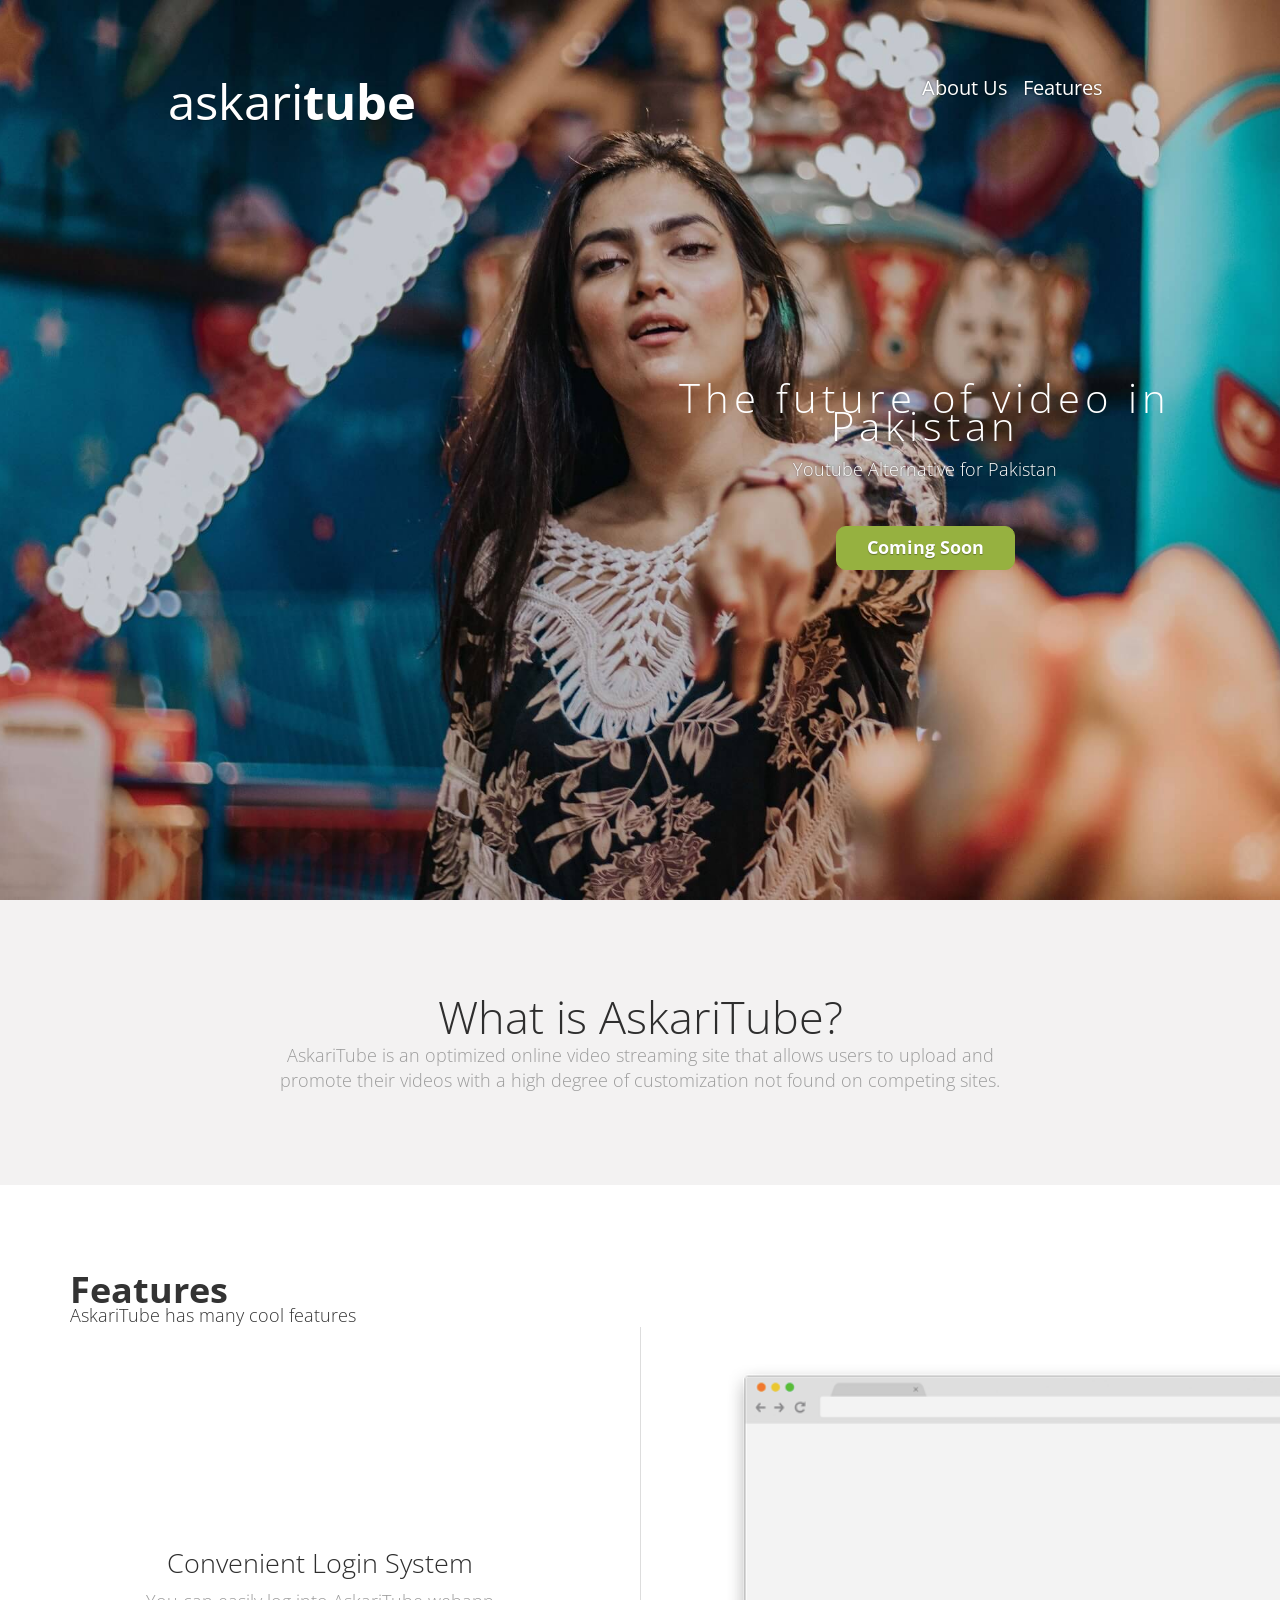
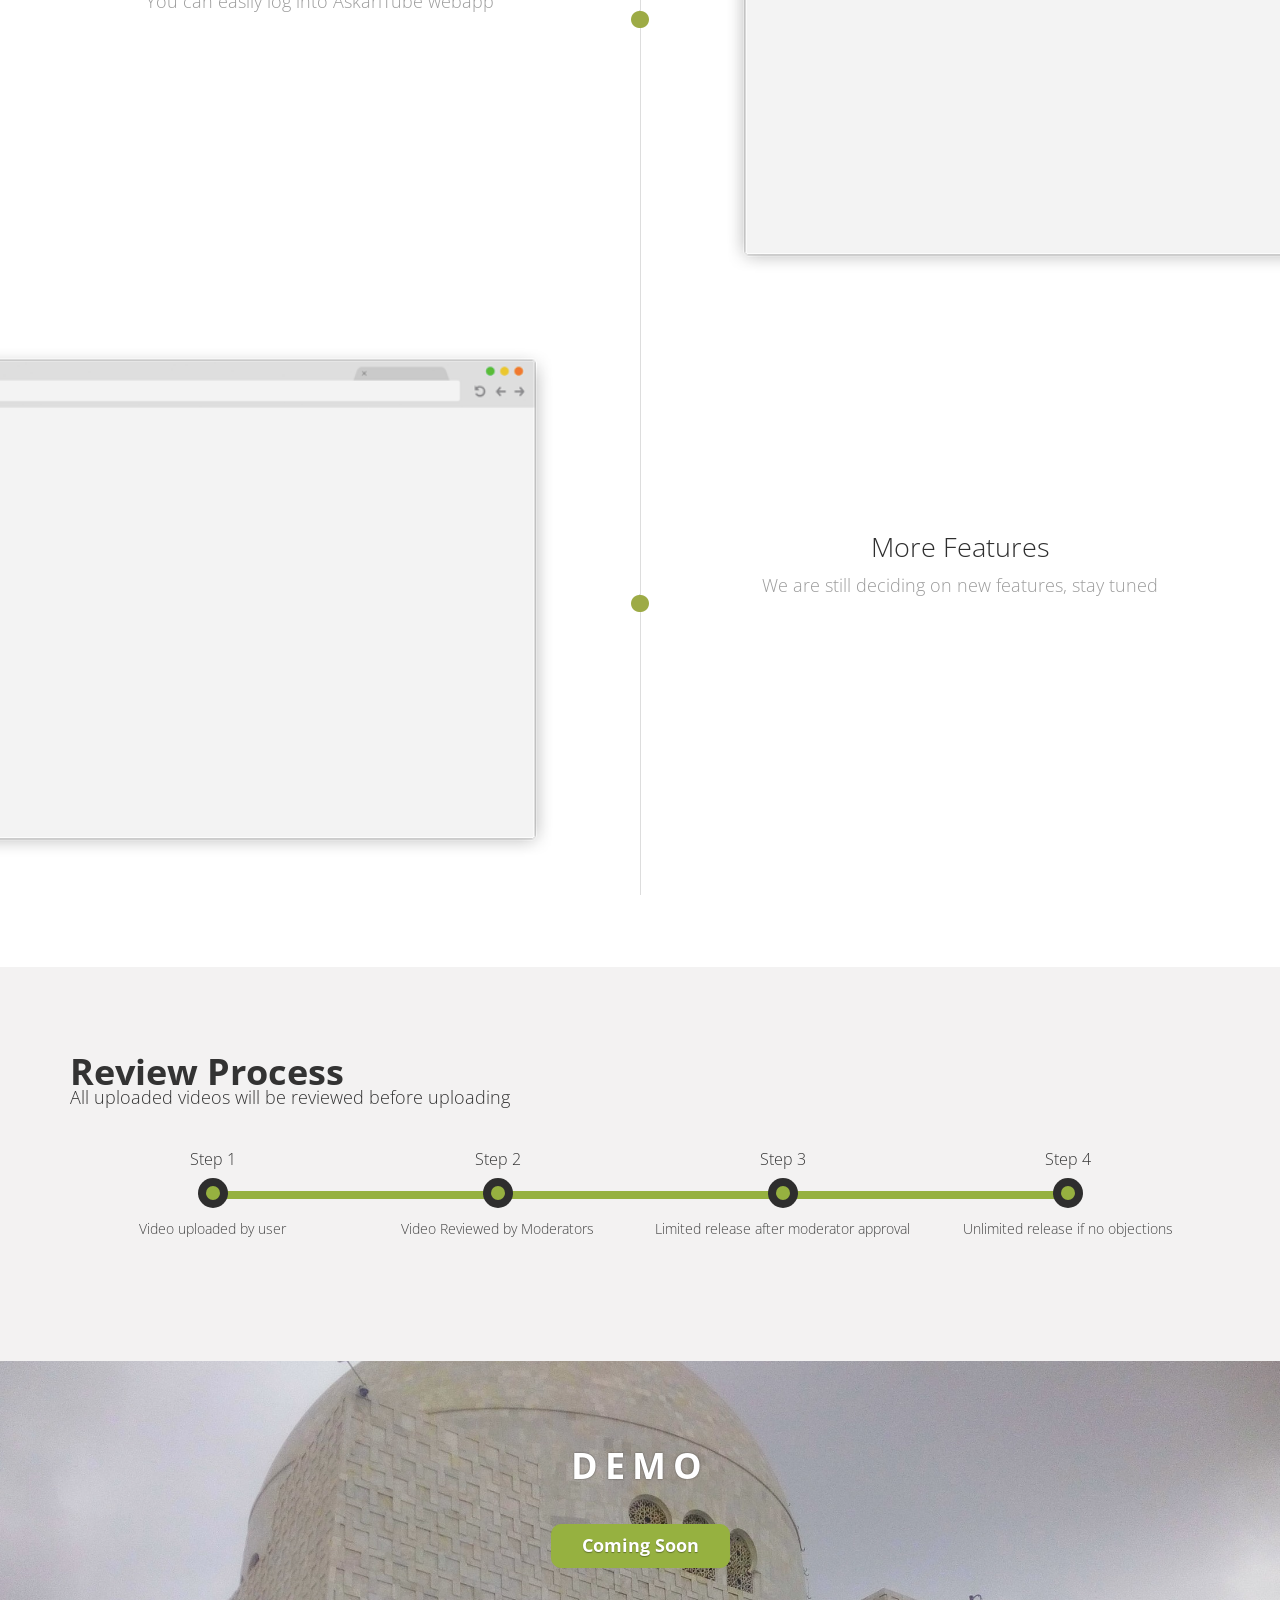
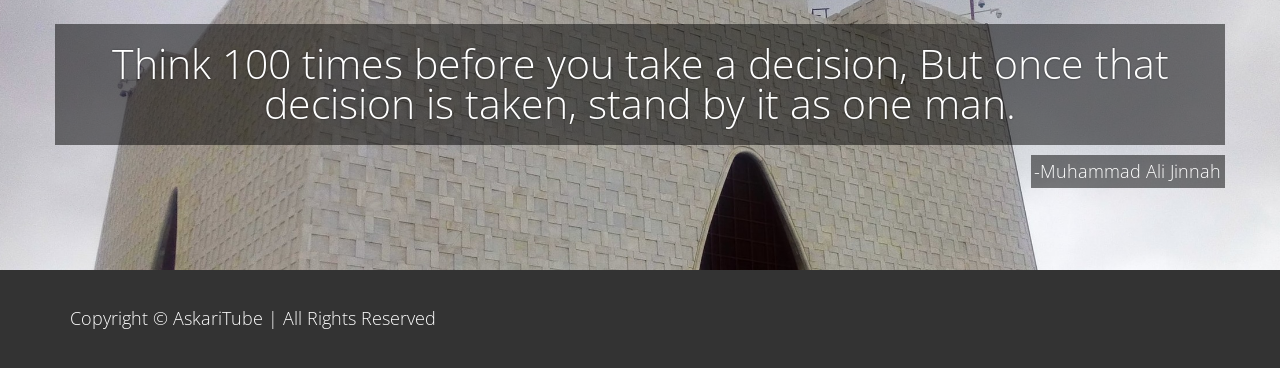
<file: index.html>
﻿<!DOCTYPE html>
<html lang="">

<head>
    <meta charset="UTF-8">
    <meta name="viewport" content="width=device-width, initial-scale=1.0">
    <link rel="apple-touch-icon" href="apple-touch-icon.png">
    <meta name="description" content="Askari Tube is the future of video in Pakistan">
    <meta name="author" content="Ahsan Altaf">
    <meta name="keywords" content="video, youtube, askaritube, askari">

    <title>Askaritube - The future of video in Pakistan</title>

    <link href='http://fonts.googleapis.com/css?family=Open+Sans:400,300,700' rel='stylesheet' type='text/css'>
    <link rel="stylesheet" href="https://maxcdn.bootstrapcdn.com/bootstrap/3.3.6/css/bootstrap.min.css" integrity="sha384-1q8mTJOASx8j1Au+a5WDVnPi2lkFfwwEAa8hDDdjZlpLegxhjVME1fgjWPGmkzs7" crossorigin="anonymous">


    <link rel="stylesheet" type="text/css" href="css/animate.min.css" />
    <link rel="stylesheet" type="text/css" href="css/component.css" />

    <!--[if IE]>
        <script src="https://cdn.jsdelivr.net/html5shiv/3.7.2/html5shiv.min.js"></script>
        <script src="https://cdn.jsdelivr.net/respond/1.4.2/respond.min.js"></script>
    <![endif]-->
	
	<script data-ad-client="ca-pub-6098305162866987" async src="https://pagead2.googlesyndication.com/pagead/js/adsbygoogle.js"></script>
</head>

<body id="pagetop">
    <header>

        <div class="container">
            <div class="row">
                <div class=" col-lg-3 col-lg-offset-1">
                    <div class="logo">askari<span>tube</span></div>
                </div>
                <div class=" col-lg-5 col-lg-offset-2 navii">
                   
                   
                  <nav class="text-right">
					<ul>
						<li ><a href="#aboutus">About Us</a></li>
						<li ><a href="#features">Features</a></li>
						
					</ul>
				</nav>
				
                   
                   
                   
                </div>
                <div class="col-lg-12 col-sm-12 hide-for-small text-center">

                    
                </div>
				
				<div class="col-lg-12 col-sm-12  text-center maintitle">

                    
			
				
				<div class="col-lg-6  text-center">
					
					
					<div class="ytblock">
  <embed
    src="https://www.youtube.com/embed/Ohrxz72kv8Q?autohide=1&autoplay=1 "
    wmode="transparent"
    type="video/mp4"
    width="100%" height="100%"
    allow="autoplay; encrypted-media; picture-in-picture"
    allowfullscreen
    title="Keyboard Cat"
  >
</div>
                    
                </div>
				
				
						<div class="col-lg-6  text-center">

                     <h2 class="title  wow fadeIn">The future of video in Pakistan</h2>
					 
					 <p class="subtitle wow fadeIn" data-wow-delay="0.4s">Youtube Alternative for Pakistan</p>
                    <button type="button" class="btn btn-primary header-cta-button wow fadeIn" data-wow-delay="1s">Coming Soon</button>
                </div>
				
					
                </div>

                <!--
                   <div class="arrow wow bounce" data-wow-delay="1.4s">
                    <span class="glyphicon glyphicon-menu-down" aria-hidden="true"></span>
                </div>
                

                -->

                

            </div>
        </div>
    </header>

    <section id="aboutus">
        <div class="container">
            <div class="row wow fadeIn">
                <div class="col-sm-8 col-centered">

                    <h2 class="text-center">What is AskariTube?</h2>




                    <p class="text-center">AskariTube is an optimized online video streaming site that allows users to upload and promote their videos with a high degree of customization not found on competing sites. 
                    </p>






                </div>
            </div>
        </div>
    </section>



    <section id="features">
        <div class="container">
            <div class="row">
                <div class="col-md-8 col-lg-10 ">


                    <h2 class="featuredh2">Features</h2>
                    <div class="subtitle">AskariTube has many cool features</div>



                </div>

            </div>


        </div>



        <div class="container-fluid wow fadeIn" data-wow-delay="0.3s">
            <div class="row myrow">
            

                <div class="col-sm-6">
                    <div style="margin:0 auto; display:block; padding:200px 0px; text-align:center; ">
                        <h3 class="featured">Convenient Login System</h3>


                        <div class="row">
                            <div class="col-sm-8 col-sm-offset-2 text-center">


                                <p>You can easily log into AskariTube webapp </p>

                            </div>
                        </div>

                    </div>
                </div>



                <div class="col-sm-6 mybbg" style="
background:url(img/right.png) no-repeat top center ;
-webkit-background-size: cover;
-moz-background-size: cover;
-o-background-size: cover;
background-size: cover;
height:584px; ">
                </div>


            </div>
        </div>



        <div class="container-fluid wow fadeIn" data-wow-delay="0.3s">
             <div class="row myrow">

                <div class="col-md-6" style="
background:url(img/left.png) no-repeat top center ;
-webkit-background-size: cover;
-moz-background-size: cover;
-o-background-size: cover;
background-size: cover;
height:584px; ">
                </div>



                <div class="col-sm-6">
                    <div style="margin:0 auto; display:block; padding:200px 0px; text-align:center; ">
                        <h3 class="featured">More Features</h3>


                        <div class="row">
                            <div class="col-sm-8 col-sm-offset-2 text-center">
                                <p>We are still deciding on new features, stay tuned</p>

                            </div>
                        </div>


                    </div>
                </div>

            </div>
        </div>









    </section>



    <section id="reviewprocess">



        <div class="container">
            <div class="row">
                <div class="col-md-8 col-lg-10 ">


                    <h2 class="featuredh2">Review Process</h2>
                    <div class="subtitle">All uploaded videos will be reviewed before uploading</div>




                </div>

            </div>


        </div>







        <div class="container">


            <div class="row bs-wizard" style="border-bottom:0;">

                <div class="col-xs-3 bs-wizard-step complete wow zoomIn" >
                    <div class="text-center bs-wizard-stepnum">Step 1</div>
                    <div class="progress">
                        <div class="progress-bar"></div>
                    </div>
                    <a href="#" class="bs-wizard-dot"></a>
                    <div class="bs-wizard-info text-center">Video uploaded by user</div>
                </div>

                <div class="col-xs-3 bs-wizard-step complete wow zoomIn" data-wow-delay="0.1s">
                    <!-- complete -->
                    <div class="text-center bs-wizard-stepnum">Step 2</div>
                    <div class="progress">
                        <div class="progress-bar"></div>
                    </div>
                    <a href="#" class="bs-wizard-dot"></a>
                    <div class="bs-wizard-info text-center">Video Reviewed by Moderators</div>
                </div>


                <div class="col-xs-3 bs-wizard-step complete wow zoomIn" data-wow-delay="0.2s">
                    <!-- complete -->
                    <div class="text-center bs-wizard-stepnum">Step 3</div>
                    <div class="progress">
                        <div class="progress-bar"></div>
                    </div>
                    <a href="#" class="bs-wizard-dot"></a>
                    <div class="bs-wizard-info text-center">Limited release after moderator approval</div>
                </div>







                <div class="col-xs-3 bs-wizard-step active wow zoomIn" data-wow-delay="0.3s">
                    <!-- complete -->
                    <div class="text-center bs-wizard-stepnum">Step 4</div>
                    <div class="progress">
                        <div class="progress-bar"></div>
                    </div>
                    <a href="#" class="bs-wizard-dot"></a>
                    <div class="bs-wizard-info text-center">Unlimited release if no objections</div>
                </div>


            </div>





        </div>
        </div>




        </div>

    </section>


    <section id="quote">



        <div class="container">
            <div class="row">
                <div class="col-sm-4 col-centered text-center">


                    <h2 class="boxedh2">Demo</h2>
                    <button type="button" class="btn btn-primary header-cta-button">Coming Soon</button>

                </div>



                <h2 class="text-center quote wow zoomIn">Think 100 times before you take a decision, But once that decision is taken, stand by it as one man.</h2>
                <p class="quote-p">-Muhammad Ali Jinnah</p>



            </div>

        </div>
    </section>



    <footer>
        <div class="container">
            <div class="row">
                <div class="col-xs-12">
                    Copyright © AskariTube | All Rights Reserved

                </div>
            </div>
        </div>



    </footer>

    <script src="js/vendor/jquery.js"></script>

    <script src="js/vendor/wow.min.js"></script>
    <script src="js/vendor/modernizr.js"></script>




    <!-- Latest compiled and minified JavaScript -->
    <script src="https://maxcdn.bootstrapcdn.com/bootstrap/3.3.6/js/bootstrap.min.js" integrity="sha384-0mSbJDEHialfmuBBQP6A4Qrprq5OVfW37PRR3j5ELqxss1yVqOtnepnHVP9aJ7xS" crossorigin="anonymous"></script>



    <script>
        new WOW().init();
    </script>

<!-- Global site tag (gtag.js) - Google Analytics -->
<script async src="https://www.googletagmanager.com/gtag/js?id=UA-173529027-1"></script>
<script>
  window.dataLayer = window.dataLayer || [];
  function gtag(){dataLayer.push(arguments);}
  gtag('js', new Date());

  gtag('config', 'UA-173529027-1');
</script>





</body>

</html>
</file>
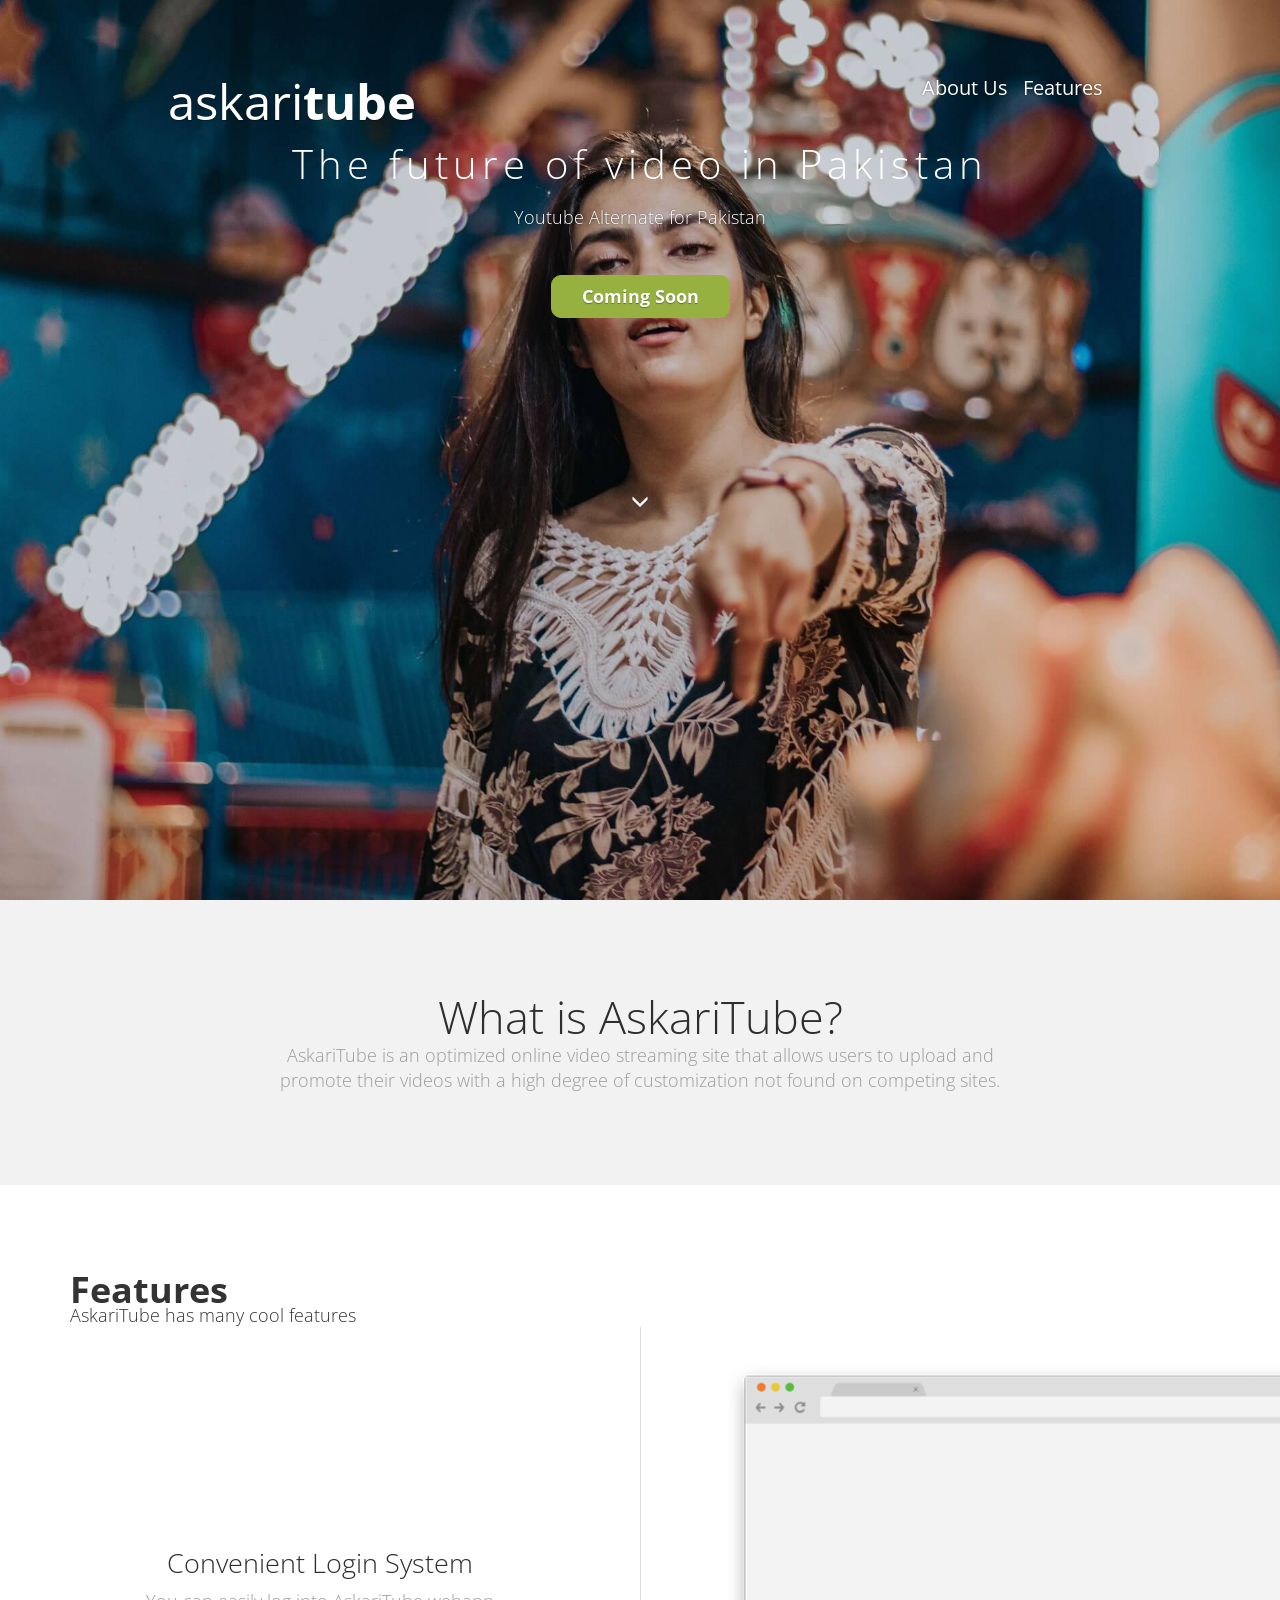
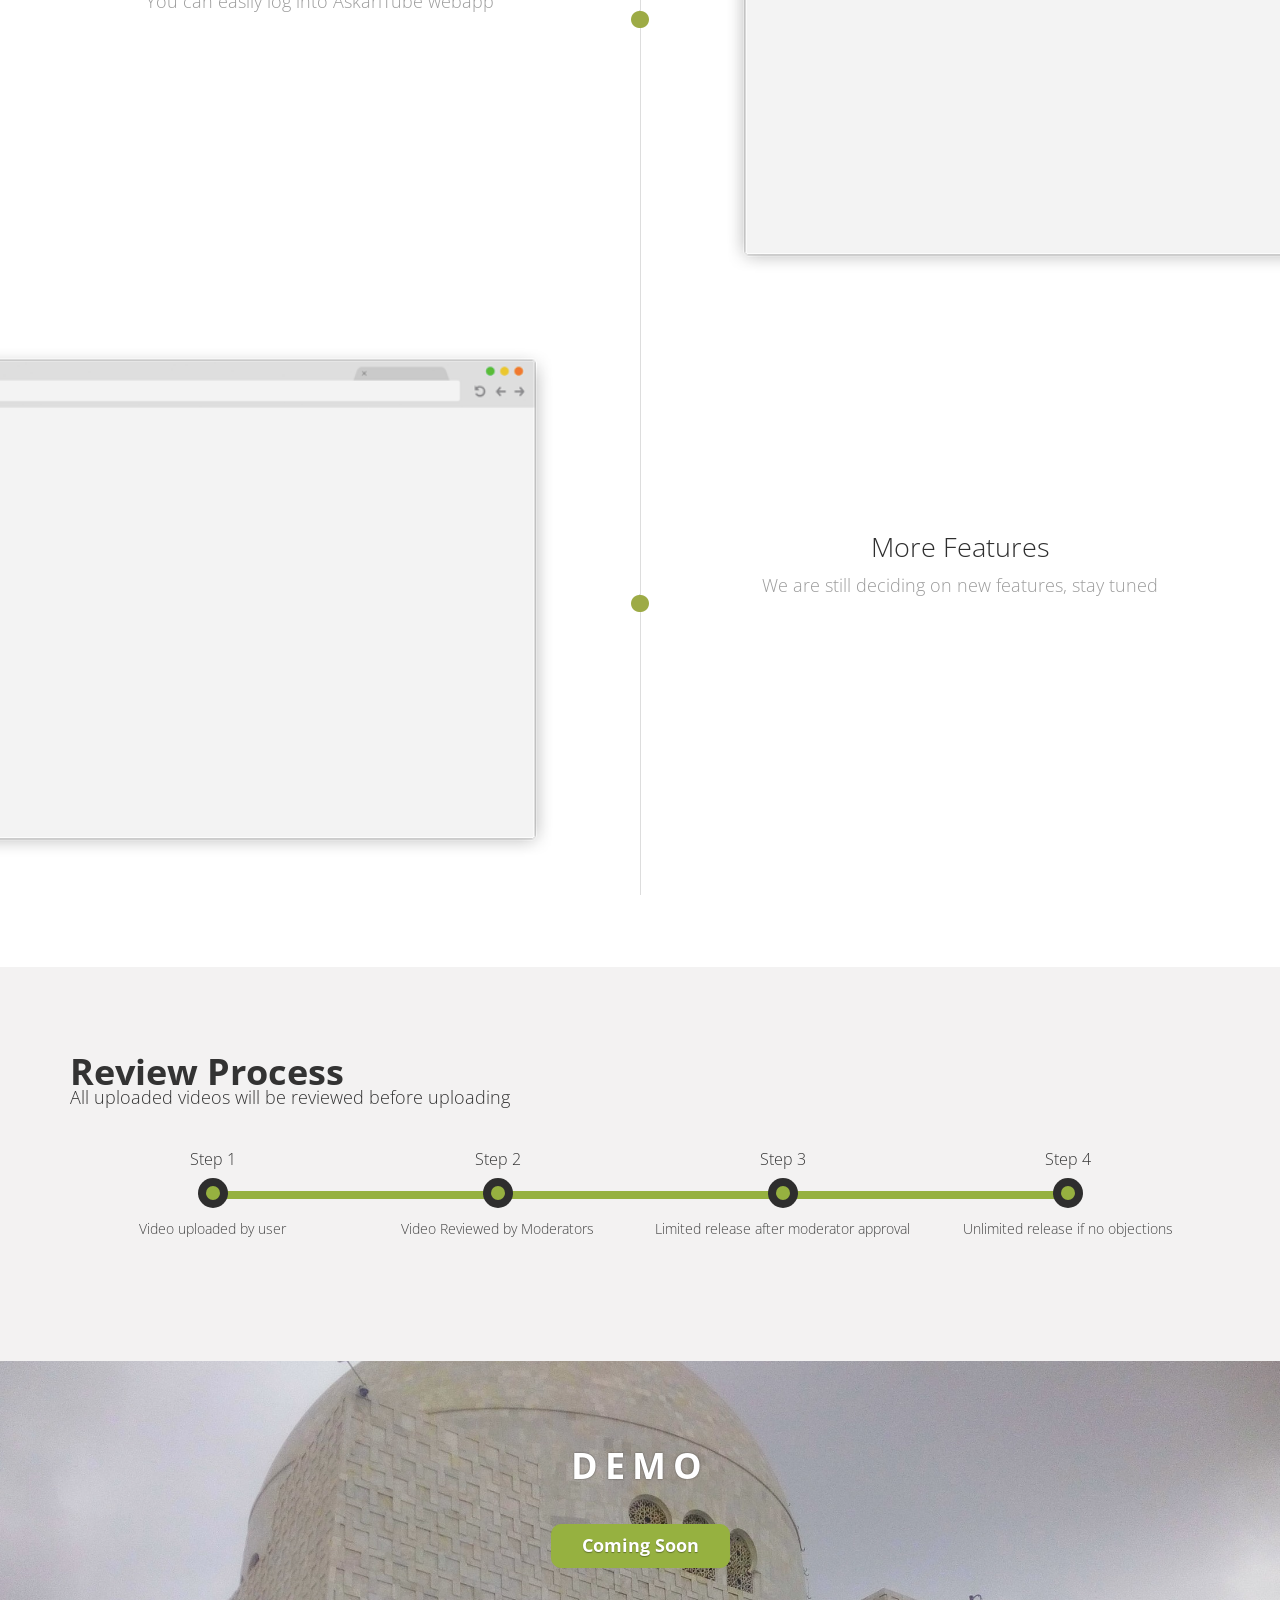
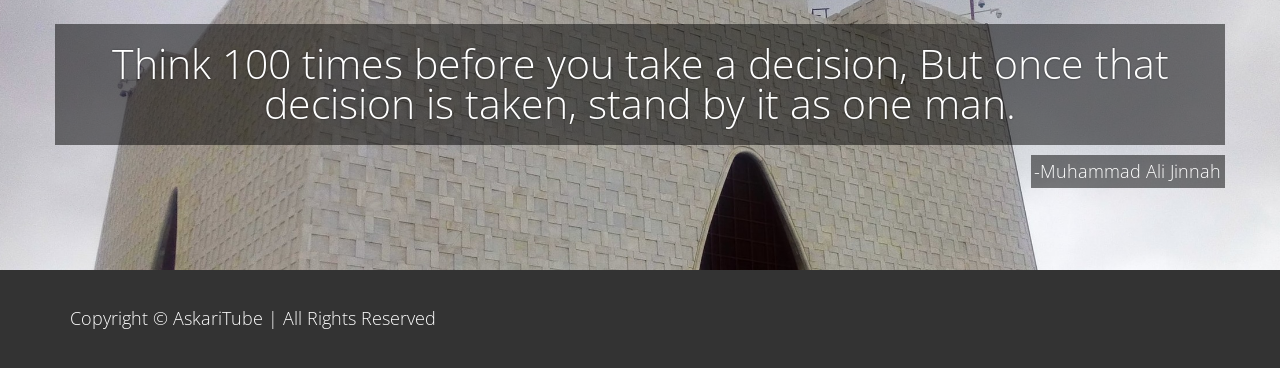
<file: index-v1.html>
﻿<!DOCTYPE html>
<html lang="">

<head>
    <meta charset="UTF-8">
    <meta name="viewport" content="width=device-width, initial-scale=1.0">
    <link rel="apple-touch-icon" href="apple-touch-icon.png">
    <meta name="description" content="Askari Tube is the future of video in Pakistan">
    <meta name="author" content="Ahsan Altaf">
    <meta name="keywords" content="video, youtube, askaritube, askari">

    <title>Askaritube - The future of video in Pakistan</title>

    <link href='http://fonts.googleapis.com/css?family=Open+Sans:400,300,700' rel='stylesheet' type='text/css'>
    <link rel="stylesheet" href="https://maxcdn.bootstrapcdn.com/bootstrap/3.3.6/css/bootstrap.min.css" integrity="sha384-1q8mTJOASx8j1Au+a5WDVnPi2lkFfwwEAa8hDDdjZlpLegxhjVME1fgjWPGmkzs7" crossorigin="anonymous">


    <link rel="stylesheet" type="text/css" href="css/animate.min.css" />
    <link rel="stylesheet" type="text/css" href="css/component.css" />

    <!--[if IE]>
        <script src="https://cdn.jsdelivr.net/html5shiv/3.7.2/html5shiv.min.js"></script>
        <script src="https://cdn.jsdelivr.net/respond/1.4.2/respond.min.js"></script>
    <![endif]-->
	
	<script data-ad-client="ca-pub-6098305162866987" async src="https://pagead2.googlesyndication.com/pagead/js/adsbygoogle.js"></script>
</head>

<body id="pagetop">
    <header>

        <div class="container">
            <div class="row">
                <div class=" col-lg-3 col-lg-offset-1">
                    <div class="logo">askari<span>tube</span></div>
                </div>
                <div class=" col-lg-5 col-lg-offset-2 navii">
                   
                   
                  <nav class="text-right">
					<ul>
						<li ><a href="#aboutus">About Us</a></li>
						<li ><a href="#features">Features</a></li>
						
					</ul>
				</nav>
				
                   
                   
                   
                </div>
                <div class="col-lg-12 col-sm-12 hide-for-small text-center">

                    
                </div>

                <div class="col-lg-12 col-sm-12 text-center">
                    <h2 class="title  wow fadeIn">The future of video in Pakistan</h2>
                </div>

                <div class="col-lg-12 col-sm-12 text-center">
                   
                    <p class="subtitle wow fadeIn" data-wow-delay="0.4s">Youtube Alternate for Pakistan</p>
                    <button type="button" class="btn btn-primary header-cta-button wow fadeIn" data-wow-delay="1s">Coming Soon</button>

                </div>
              

                <div class="arrow wow bounce" data-wow-delay="1.4s">
                    <span class="glyphicon glyphicon-menu-down" aria-hidden="true"></span>
                </div>

            </div>
        </div>
    </header>

    <section id="aboutus">
        <div class="container">
            <div class="row wow fadeIn">
                <div class="col-sm-8 col-centered">

                    <h2 class="text-center">What is AskariTube?</h2>




                    <p class="text-center">AskariTube is an optimized online video streaming site that allows users to upload and promote their videos with a high degree of customization not found on competing sites. 
                    </p>






                </div>
            </div>
        </div>
    </section>



    <section id="features">
        <div class="container">
            <div class="row">
                <div class="col-md-8 col-lg-10 ">


                    <h2 class="featuredh2">Features</h2>
                    <div class="subtitle">AskariTube has many cool features</div>



                </div>

            </div>


        </div>



        <div class="container-fluid wow fadeIn" data-wow-delay="0.3s">
            <div class="row myrow">
            

                <div class="col-sm-6">
                    <div style="margin:0 auto; display:block; padding:200px 0px; text-align:center; ">
                        <h3 class="featured">Convenient Login System</h3>


                        <div class="row">
                            <div class="col-sm-8 col-sm-offset-2 text-center">


                                <p>You can easily log into AskariTube webapp </p>

                            </div>
                        </div>

                    </div>
                </div>



                <div class="col-sm-6 mybbg" style="
background:url(img/right.png) no-repeat top center ;
-webkit-background-size: cover;
-moz-background-size: cover;
-o-background-size: cover;
background-size: cover;
height:584px; ">
                </div>


            </div>
        </div>



        <div class="container-fluid wow fadeIn" data-wow-delay="0.3s">
             <div class="row myrow">

                <div class="col-md-6" style="
background:url(img/left.png) no-repeat top center ;
-webkit-background-size: cover;
-moz-background-size: cover;
-o-background-size: cover;
background-size: cover;
height:584px; ">
                </div>



                <div class="col-sm-6">
                    <div style="margin:0 auto; display:block; padding:200px 0px; text-align:center; ">
                        <h3 class="featured">More Features</h3>


                        <div class="row">
                            <div class="col-sm-8 col-sm-offset-2 text-center">
                                <p>We are still deciding on new features, stay tuned</p>

                            </div>
                        </div>


                    </div>
                </div>

            </div>
        </div>









    </section>



    <section id="reviewprocess">



        <div class="container">
            <div class="row">
                <div class="col-md-8 col-lg-10 ">


                    <h2 class="featuredh2">Review Process</h2>
                    <div class="subtitle">All uploaded videos will be reviewed before uploading</div>




                </div>

            </div>


        </div>







        <div class="container">


            <div class="row bs-wizard" style="border-bottom:0;">

                <div class="col-xs-3 bs-wizard-step complete wow zoomIn" >
                    <div class="text-center bs-wizard-stepnum">Step 1</div>
                    <div class="progress">
                        <div class="progress-bar"></div>
                    </div>
                    <a href="#" class="bs-wizard-dot"></a>
                    <div class="bs-wizard-info text-center">Video uploaded by user</div>
                </div>

                <div class="col-xs-3 bs-wizard-step complete wow zoomIn" data-wow-delay="0.1s">
                    <!-- complete -->
                    <div class="text-center bs-wizard-stepnum">Step 2</div>
                    <div class="progress">
                        <div class="progress-bar"></div>
                    </div>
                    <a href="#" class="bs-wizard-dot"></a>
                    <div class="bs-wizard-info text-center">Video Reviewed by Moderators</div>
                </div>


                <div class="col-xs-3 bs-wizard-step complete wow zoomIn" data-wow-delay="0.2s">
                    <!-- complete -->
                    <div class="text-center bs-wizard-stepnum">Step 3</div>
                    <div class="progress">
                        <div class="progress-bar"></div>
                    </div>
                    <a href="#" class="bs-wizard-dot"></a>
                    <div class="bs-wizard-info text-center">Limited release after moderator approval</div>
                </div>







                <div class="col-xs-3 bs-wizard-step active wow zoomIn" data-wow-delay="0.3s">
                    <!-- complete -->
                    <div class="text-center bs-wizard-stepnum">Step 4</div>
                    <div class="progress">
                        <div class="progress-bar"></div>
                    </div>
                    <a href="#" class="bs-wizard-dot"></a>
                    <div class="bs-wizard-info text-center">Unlimited release if no objections</div>
                </div>


            </div>





        </div>
        </div>




        </div>

    </section>


    <section id="quote">



        <div class="container">
            <div class="row">
                <div class="col-sm-4 col-centered text-center">


                    <h2 class="boxedh2">Demo</h2>
                    <button type="button" class="btn btn-primary header-cta-button">Coming Soon</button>

                </div>



                <h2 class="text-center quote wow zoomIn">Think 100 times before you take a decision, But once that decision is taken, stand by it as one man.</h2>
                <p class="quote-p">-Muhammad Ali Jinnah</p>



            </div>

        </div>
    </section>



    <footer>
        <div class="container">
            <div class="row">
                <div class="col-xs-12">
                    Copyright © AskariTube | All Rights Reserved

                </div>
            </div>
        </div>



    </footer>

    <script src="js/vendor/jquery.js"></script>

    <script src="js/vendor/wow.min.js"></script>
    <script src="js/vendor/modernizr.js"></script>




    <!-- Latest compiled and minified JavaScript -->
    <script src="https://maxcdn.bootstrapcdn.com/bootstrap/3.3.6/js/bootstrap.min.js" integrity="sha384-0mSbJDEHialfmuBBQP6A4Qrprq5OVfW37PRR3j5ELqxss1yVqOtnepnHVP9aJ7xS" crossorigin="anonymous"></script>



    <script>
        new WOW().init();
    </script>






</body>

</html>
</file>
<file: css/component.css>
/* 
PRIMARY: #BA6F4A;
SECONDART: ;

*/

body {
    font-family: 'Open Sans', sans-serif;
    font-size: 18px;
    font-weight: 300;
    color: #9b9b9b;
    overflow-x: hidden;
}

a {
    color: #000;
    text-decoration: none;
}

a:hover {
    color: #555;
    text-decoration: none;
}

#logo {
    font-size: 1.875em;
    font-weight: 700;
}

.logo {
    font-size: 2.7em;
    font-weight: 400;
    color: rgb(255, 255, 255);
    line-height: 1.2;
    text-align: left;
    text-shadow: 0px 1px 1px rgba(0, 0, 0, 0.35);
}

.logo span {
    font-weight: 700;
}


header {
    height: 100vh;
    padding-top: 4em;
    background: url(../img/hero.jpg) no-repeat 50% 50%;
    -moz-background-size: cover;
    -webkit-background-size: cover;
    -o-background-size: cover;
    background-size: cover;
    -moz-box-sizing: border-box;
    -webkit-box-sizing: border-box;
    box-sizing: border-box;
}

.header-cta-button {
    margin: 2em;
    border-radius: 10px;
    border-color: rgb(150, 177, 64);
    background-color: rgb(150, 177, 64);
    padding: 10px 30px;
    font-size: 18px;
    color: rgb(255, 255, 255);
    font-weight: bold;
    line-height: 1.2;
    text-align: center;
    text-shadow: 0px 1px 1px rgba(0, 0, 0, 0.35);
}


.header-cta-button:hover, .header-cta-button:focus, .header-cta-button:active{
    background-color: #7e9535;
    border-color: #7e9535;
}
 
.header-cta-button:active, .header-cta-button.active {
    background: #333;
    box-shadow: none;
}



.header-cta-button:hover,
.header-cta-button:focus,
.header-cta-button:active,
.header-cta-button.active {
background-color: #7e9535;
    border-color: #7e9535;
}


.navii {
    font-weight: 400;
    color: #fff;
    line-height: 1.2;
    text-align: right;
}

header nav {
    font-weight: 400;
    color: #fff;
    line-height: 1.2;
    text-align: right;
}

header nav ul {
    color: #fff;
}

header nav ul li {
    display: inline-block;
    font-size: 1.125em;
    line-height: 1.5em;
}

header nav a {
    text-shadow: 0px 0px 2px rgba(0, 0, 0, 0.5);
    color: #fff !important;
    margin-right: 10px;
}

header nav a:hover {
    text-shadow: 0px 0px 2px rgba(0,0,0, 0.9);
    color: #99cc33 !important;
}




h1,
h2,
h3,
h4 {
    font-family: 'Open Sans', sans-serif;
}

.maintitle {
    
    margin-top: 20%;

}

.ytblock{
max-width: 450px;
height: 254px; 
float: none; 
clear: both; 
margin: 0 auto;
}

.title {
    font-size: 2.2em;
    font-weight: 300;
    
    color: #fff;
    letter-spacing: 5px;
}

.herotext {
    font-size: 2.750em;
    color: #fff;
    line-height: 0.8em;
    text-shadow: 0px 0px 2px rgba(0, 0, 0, 0.5);
    margin-top: 5%;
    font-weight: 300;
}

h2 {
    font-size: 2.5em;
    line-height: 0.7em;
    font-weight: 300;
    color: #2e2e2e;
}

.featuredh2 {
    color: rgb(51, 51, 51);
    font-weight: 700 !important;
    text-align: left;
    font-size: 2em !important;
}

.boxedh2 {
    color: rgb(255, 255, 255);
    font-weight: 700 !important;
    text-shadow: 0px 0px 2px rgba(0, 0, 0, 0.5);
    font-size: 2em !important;
    text-transform: uppercase;
    letter-spacing: 0.2em;
}

header .subtitle {
    color: #fff;
    margin-top: 1em;
    text-shadow: 0px 0px 2px rgba(0, 0, 0, 0.5);
}

.subtitle {
    margin-top: -0.4em;
    color: rgb(51, 51, 51);
    line-height: 1.2;
}

#features,
#services,
#contact {
    padding: 4em 0;
}

h3 {
    font-size: 1.5em;
    font-weight: 300;
    font-family: "Open Sans";
    color: rgb(46, 46, 46);
    line-height: 1.2;
}

#aboutus {
    background-color: #f3f2f2;
    padding: 4.5em 0;
}

#reviewprocess {
    background-color: #f3f2f2;
    padding: 4em 0;
}

.subnav {
    margin-bottom: 1em;
    padding-top: 10px;
}

.servimg {
    margin-bottom: 1em;
    min-height: 70px;
}

.myrow{
    background:url(../img/bbg.png) no-repeat center center;
}

#quote {
    padding: 4em 0;
    background: url(../img/quote.jpg) no-repeat 50% 50%;
    -moz-background-size: cover;
    -webkit-background-size: cover;
    -o-background-size: cover;
    background-size: cover;
    -moz-box-sizing: border-box;
    -webkit-box-sizing: border-box;
    box-sizing: border-box;
}

.quote {
    font-size: 2.250em;
    text-shadow: 0px 0px 2px rgba(0, 0, 0, 0.5);
    color: #fff;
    line-height: 1em;
    background: rgba(0, 0, 0, 0.5);
    padding: 0.5em
}

.quote-p {
    float: right;
    clear: both;
    color: #fff;
    background: rgba(0, 0, 0, 0.5);
    padding: 0.2em;
}

.fullWidth {
    width: 100%;
    margin-left: auto;
    margin-right: auto;
    max-width: initial;
}


footer {
    background: #333333;
    padding: 2em 0;
    color: #fff;
}

.col-centered {
    float: none;
    margin: 0 auto;
}


/* PROCESS STYLING */

.bs-wizard {
    margin: 40px 0;
}


/*Form Wizard*/

.bs-wizard {
    border-bottom: solid 1px #e0e0e0;
    padding: 0 0 10px 0;
}

.bs-wizard > .bs-wizard-step {
    padding: 0;
    position: relative;
}

.bs-wizard > .bs-wizard-step + .bs-wizard-step {}

.bs-wizard > .bs-wizard-step .bs-wizard-stepnum {
    color: #333;
    font-size: 16px;
    margin-bottom: 5px;
}

.bs-wizard > .bs-wizard-step .bs-wizard-info {
    color: #444;
    font-size: 14px;
}

.bs-wizard > .bs-wizard-step > .bs-wizard-dot {
    position: absolute;
    width: 30px;
    height: 30px;
    display: block;
    background: #2e2e2e;
    top: 45px;
    left: 50%;
    margin-top: -15px;
    margin-left: -15px;
    border-radius: 50%;
}

.bs-wizard > .bs-wizard-step > .bs-wizard-dot:after {
    content: ' ';
    width: 14px;
    height: 14px;
    background: #96b140;
    border-radius: 50px;
    position: absolute;
    top: 8px;
    left: 8px;
}

.bs-wizard > .bs-wizard-step > .progress {
    position: relative;
    border-radius: 0px;
    height: 8px;
    box-shadow: none;
    margin: 20px 0;
}

.bs-wizard > .bs-wizard-step > .progress > .progress-bar {
    width: 0px;
    box-shadow: none;
    background: #96b140;
}

.bs-wizard > .bs-wizard-step.complete > .progress > .progress-bar {
    width: 100%;
}

.bs-wizard > .bs-wizard-step.active > .progress > .progress-bar {
    width: 50%;
}

.bs-wizard > .bs-wizard-step:first-child.active > .progress > .progress-bar {
    width: 0%;
}

.bs-wizard > .bs-wizard-step:last-child.active > .progress > .progress-bar {
    width: 100%;
}

.bs-wizard > .bs-wizard-step.disabled > .bs-wizard-dot {
    background-color: #f5f5f5;
}

.bs-wizard > .bs-wizard-step.disabled > .bs-wizard-dot:after {
    opacity: 0;
}

.bs-wizard > .bs-wizard-step:first-child > .progress {
    left: 50%;
    width: 50%;
}

.bs-wizard > .bs-wizard-step:last-child > .progress {
    width: 50%;
}

.bs-wizard > .bs-wizard-step.disabled a.bs-wizard-dot {
    pointer-events: none;
}


/*END Form Wizard*/


/

footer h1 {
    color: #fff;
}

footer p {
    line-height: 1em;
    color: #000;
    font-size: 1.3em;
    margin-top: 15px;
}

footer p.credit {
    line-height: 1em;
    color: #000;
    font-size: 1em;
    margin-top: 0;
}

footer .yes {
    color: #7ed321;
}

footer .no {
    color: #ec6453;
}


/** clearfix **/

.clearfix:after {
    content: ".";
    display: block;
    clear: both;
    visibility: hidden;
    line-height: 0;
    height: 0;
}

.clearfix {
    display: inline-block;
}

html[xmlns] .clearfix {
    display: block;
}

* html .clearfix {
    height: 1%;
}

nav.top-bar {
    height: 50px;
    transition: height .33s ease;
}

.top-bar.expanded {
    height: 300px;
    transition: height .33s ease;
}

.tsr {
    text-align: right;
}

.tsl {
    text-align: left;
}

.arrow {
    text-align: center;
    margin: 28% 0;
    color: #fff;
    position: relative;
    bottom: -5em;
}

.bounce {
    -moz-animation: bounce 2s infinite;
    -webkit-animation: bounce 2s infinite;
    animation: bounce 2s infinite;
}

@keyframes bounce {
    0%,
    20%,
    50%,
    80%,
    100% {
        transform: translateY(0);
    }
    40% {
        transform: translateY(-30px);
    }
    60% {
        transform: translateY(-15px);
    }
}




/** media queries **/

@media screen and (min-width: 2000px) {
    
    body {
    font-size: 25px;
}
    
    
    header {
        padding-top: 5.5em;
    }
    .title {
        font-size: 2.0em;
       
    }
   
}



@media screen and (max-width: 1024px) {
    
    header {
        padding-top: 0.5em;
    }
    .title {
        font-size: 2.0em;
       
    }


   
}

@media screen and (max-width: 750px) {

    h1 {
        font-size: 2.0em;
    }
    
    header {
        padding-top: 0.5em;
    }
    .title {
        font-size: 1.6em;
        
    }
    
    .maintitle {
     margin-top:40%
       
    }
    .myrow{
    background:none;
    }
    
}

@media screen and (max-width: 500px) {
    h1 {
        font-size: 1.7em;
    }
    header {
        padding-top: 1.5em;
    }
    .title {
        font-size: 1.5em;
       
    }
}

@media screen and (max-width: 320px) {
    
}

@media screen and (max-width: 640px) {
    
}
</file>
